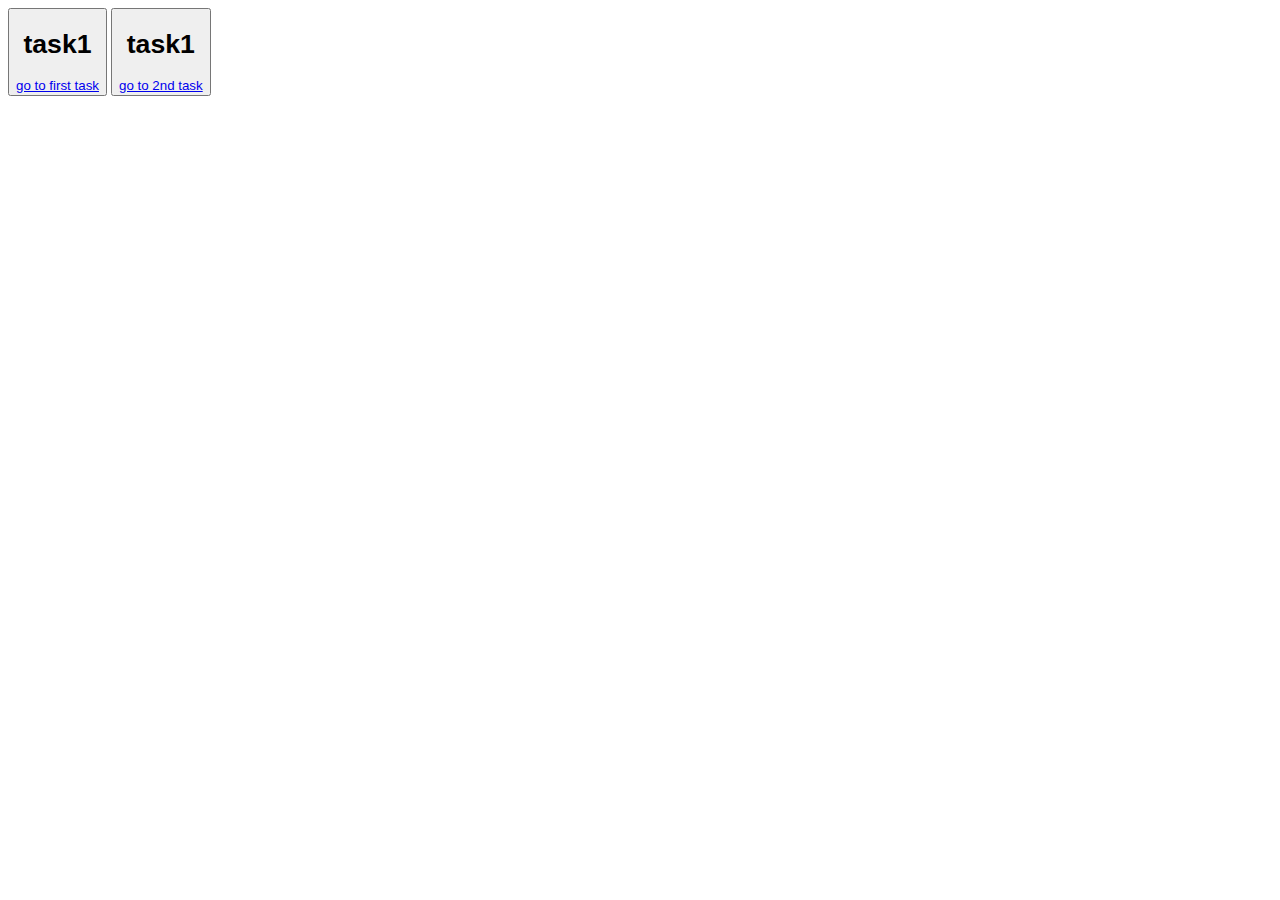
<file: index.html>
<!DOCTYPE html>
<html lang="en">
<head>
    <meta charset="UTF-8">
    <meta name="viewport" content="width=device-width, initial-scale=1.0">
    <title>Document</title>
</head>
<body>
    <button>
<h1>task1</h1>
<a href="./misinilas.html">go to first task</a>

</button>
<button>
<h1>task1</h1>
<a href="./before.html">go to 2nd task</a>

</button>
</body>
</html>
</file>
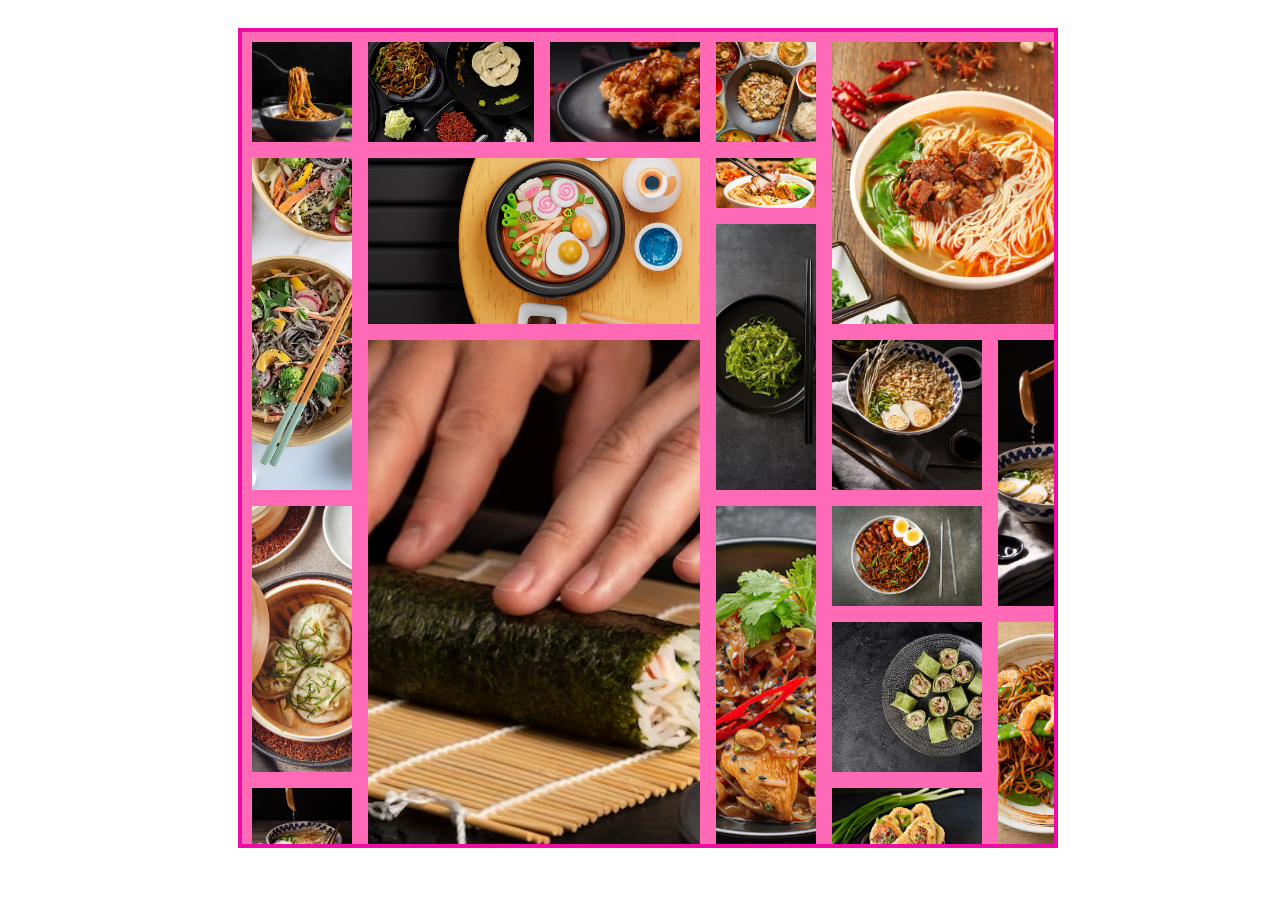
<file: misinilas.html>
<!DOCTYPE html>
<html lang="en">
<head>
    <meta charset="UTF-8">
    <meta name="viewport" content="width=device-width, initial-scale=1.0">
    <title>Document</title>
<link rel="stylesheet" href="./styles.css">
</head>
<body>
    
<div class="container">
    <div><img src="./1 (1) (1).avif" alt=""> </div> 
    <div><img src="./2-_1_.jpg" alt=""></div> 
    <div><img src="./3.jpg" alt=""></div> 
    <div><img src="./4.jpg" alt=""></div> 
    <div><img src="./5.jpg" alt=""></div> 
    <div><img src="./6.jpg" alt=""></div> 
    <div><img src="./7.jpg" alt=""></div> 
    <div><img src="./8 (1).jpg" alt=""></div> 
    <div><img src="./9.jpg" alt=""></div> 
    <div><img src="./10.jpg" alt=""></div>
    <div><img src="./11.jpg" alt=""></div>
    <div><img src="./12.jpg" alt=""></div> 
    <div><img src="./13.jpg" alt=""></div> 
    <div><img src="./14.jpg" alt=""></div> 
    <div><img src="./15.jpg" alt=""></div> 
    <div><img src="./16.jpg" alt=""></div> 
    <div><img src="./17.jpg" alt=""></div> 
    <div><img src="./18.jpg" alt=""></div> 
    <div><img src="./19.jpg" alt=""></div> 
</div>
</body>
</html>
</file>
<file: styles.css>
body {
    width: 100%;
    height: 100%;
    /* margin: 10px;
    padding: 10px;  */
    font-family: Arial, sans-serif;
    display: grid;
    justify-content: center;
}

* {
    box-sizing: border-box;
}

.container {
    display: grid;
    grid-template-columns: 100px 50px 100px 150px 100px 150px 100px;
    grid-template-rows: 100px 50px 100px 150px 100px 150px 100px;
    grid-gap: 16px;
    width: 820px;
    height: 820px;
    overflow: hidden;
    background-color:#FF6AB6
;
    margin: 20px;
    border: 4px solid rgb(237, 13, 162);
    box-sizing: border-box;
    padding: 10px;

    grid-template-areas: 
        "a b b c d e e"
        "f g g g h e e"
        "f g g g i e e"
        "f j j j i k l"
        "m j j j n o l"
        "m j j j n p q"
        "r j j j n s q";

    animation: animate-columns 29s ease-in-out infinite alternate;
}

.container > :nth-child(1) { grid-area: a;  }
.container > :nth-child(2) { grid-area: b;  }
.container > :nth-child(3) { grid-area: c;  }
.container > :nth-child(4) { grid-area: d;  }
.container > :nth-child(5) { grid-area: e;  }
.container > :nth-child(6) { grid-area: f;  }
.container > :nth-child(7) { grid-area: g;  }
.container > :nth-child(8) { grid-area: h;  }
.container > :nth-child(9) { grid-area: i;  }
.container > :nth-child(10) { grid-area: j;  }
.container > :nth-child(11) { grid-area: k; }
.container > :nth-child(12) { grid-area: l;  }
.container > :nth-child(13) { grid-area: m; }
.container > :nth-child(14) { grid-area: n;  }
.container > :nth-child(15) { grid-area: o;  }
.container > :nth-child(16) { grid-area: p;  }
.container > :nth-child(17) { grid-area: q;  }
.container > :nth-child(18) { grid-area: r;  }
.container > :nth-child(19) { grid-area: s;  }

img {
    height: 100%;
    width: 100%;
    object-fit: cover; 
}

@keyframes animate-columns {
    0% {
        grid-template-columns: 100px 50px 100px 150px 100px 150px 100px;
        grid-template-rows: 100px 50px 100px 150px 100px 150px 100px;
    }
    25% {
        grid-template-columns: 120px 80px 110px 90px 70px 130px 100px;
        grid-template-rows: 90px 70px 110px 140px 110px 80px 90px;
    }
    50% {
        grid-template-columns: 140px 60px 120px 80px 90px 100px 110px;
        grid-template-rows: 100px 80px 100px 130px 90px 110px 90px;
    }
    75% {
        grid-template-columns: 130px 70px 100px 100px 80px 120px 100px;
        grid-template-rows: 110px 90px 120px 120px 100px 100px 80px;
    }
    100% {
        grid-template-columns: 150px 50px 100px 100px 75px 125px 100px;
        grid-template-rows: 100px 100px 100px 125px 100px 100px 75px;
    }
}
</file>
